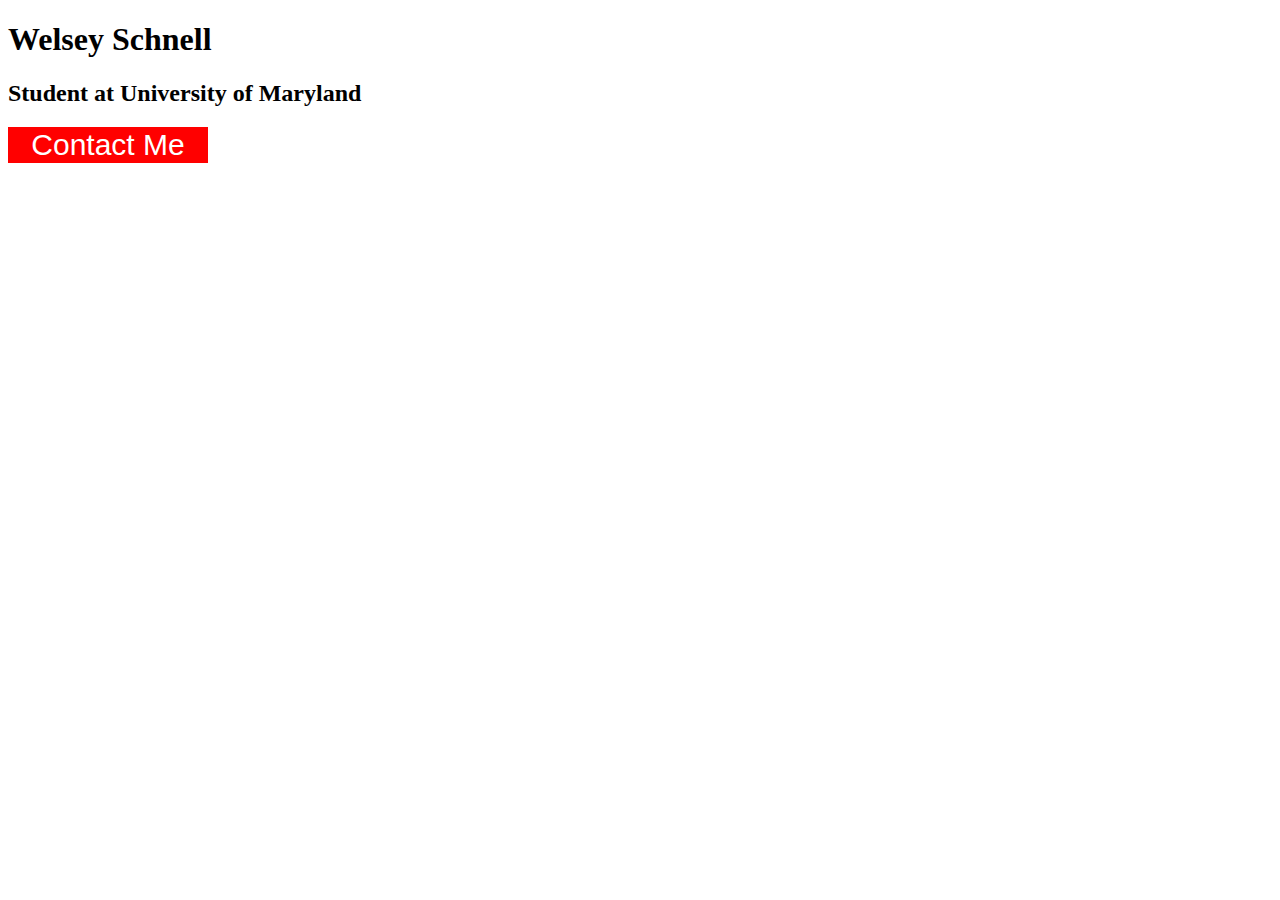
<file: button-assignment/index.html>
<!DOCTYPE html>
<html lang="en">
<head>    
    <title>Wesley Schnell Button</title>
    <link href="style.css" rel="stylesheet">
</head>
    
<body>
    <h1>Welsey Schnell</h1>
    <h2>Student at University of Maryland</h2>
    <button>Contact Me</button>
    
</body>
    
</html>
</file>
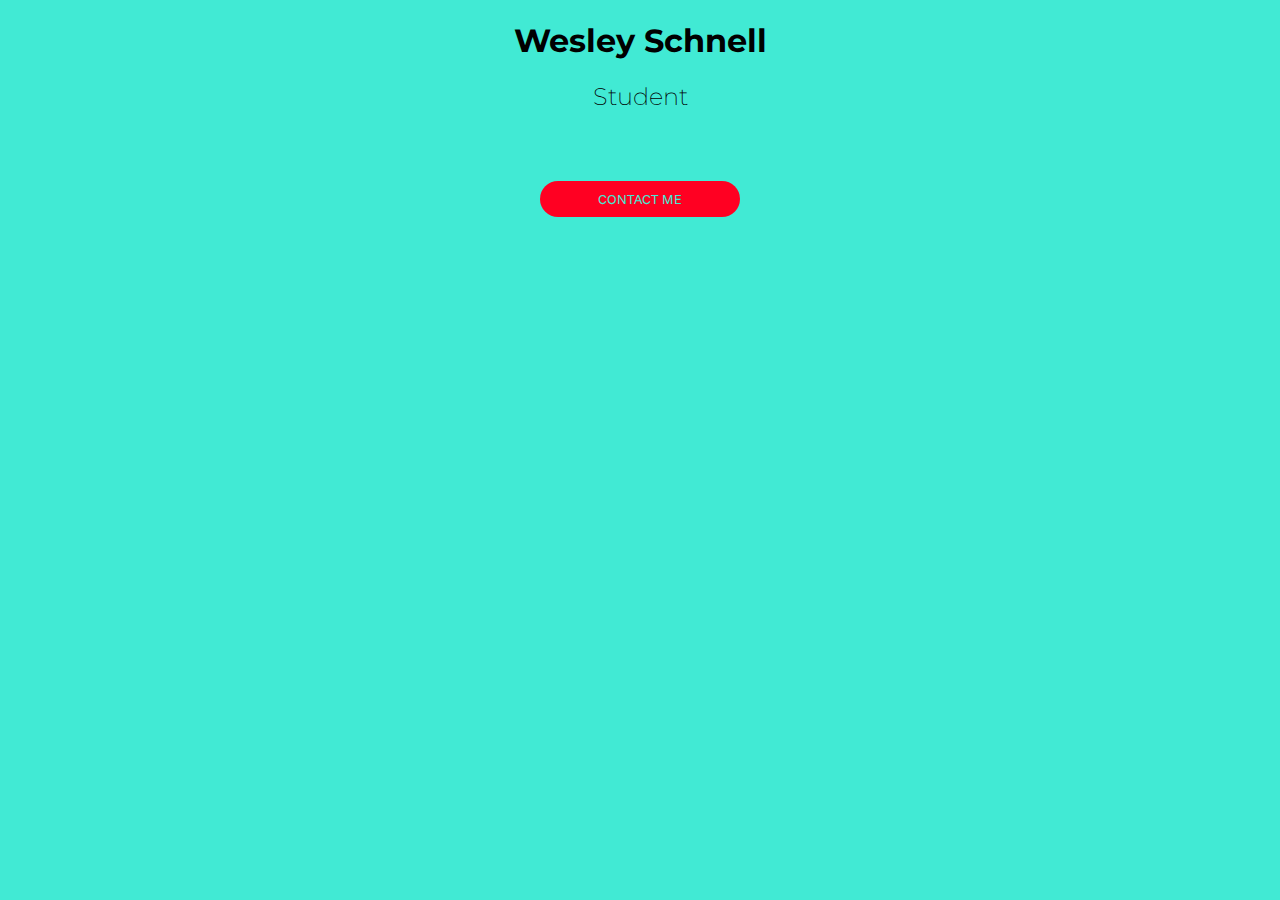
<file: Contact-button-assignment/Index.html>
<!doctype html>
<html lang="en">
    <head>
        <link rel="preconnect" href="https://fonts.googleapis.com" />
        <link rel="preconnect" href="https://fonts.gstatic.com" crossorigin />
        <link
            href="https://fonts.googleapis.com/css2?family=Funnel+Sans:ital,wght@0,300..800;1,300..800&family=Montserrat:ital,wght@0,100..900;1,100..900&display=swap"
            rel="stylesheet" />
        <link href="style.css" rel="stylesheet" />
        <title>Wesley Schnell Button</title>
    </head>

    <body>
        <h1>Wesley Schnell</h1>
        <h2>Student</h2>
        <button>Contact Me</button>
    </body>
</html>
</file>
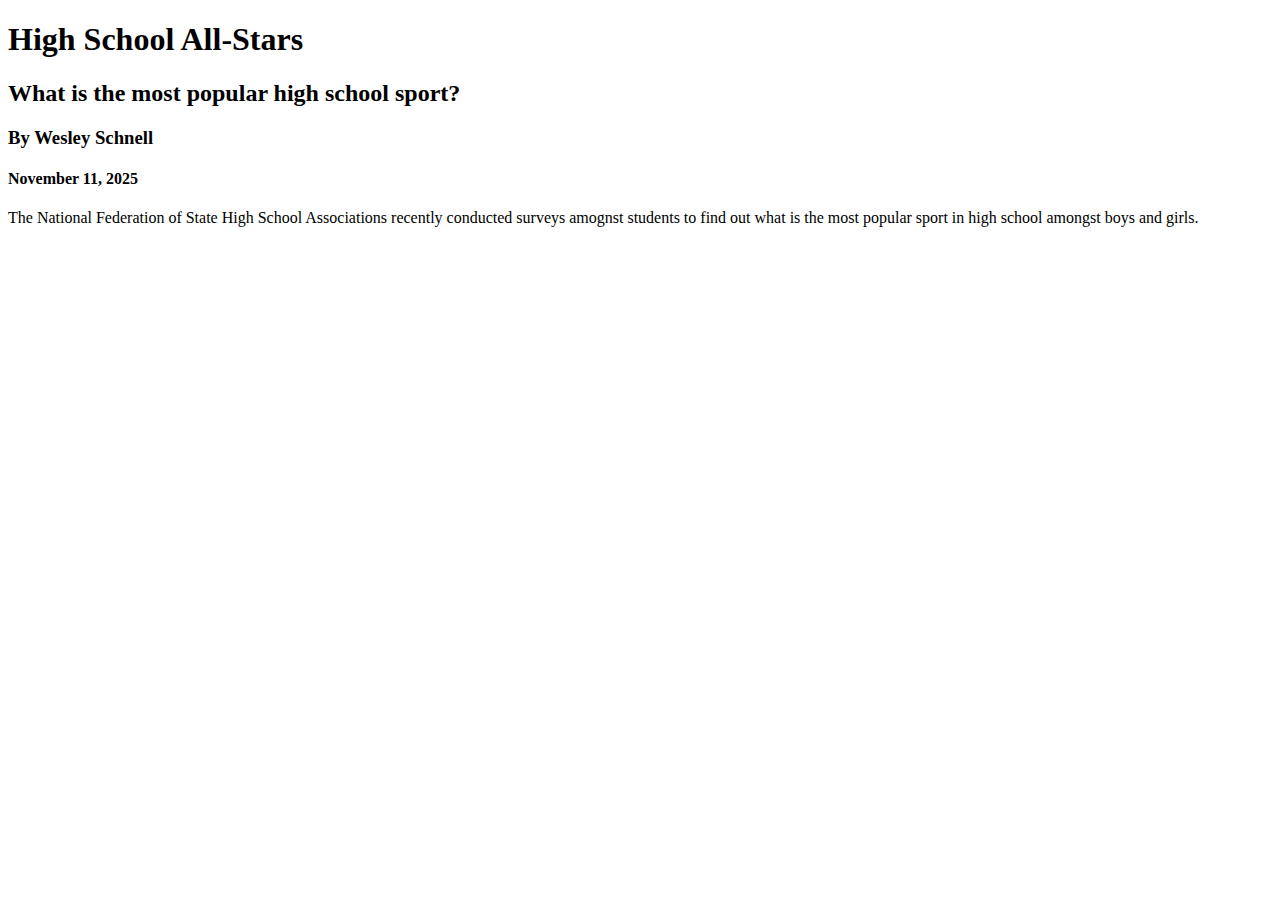
<file: Data-viz-project/index.html>
<!doctype html>
<html lang="en">
    <head>
        <title>[YOUR NAME]'s Data Story</title>
        <link href="style.css" rel="stylesheet" />
        <meta charset="utf-8" />

        <meta name="viewport" content="width=device-width, initial-scale=1, shrink-to-fit=no" />

        <!-- Bootstrap CSS -->
        <link
            href="https://cdn.jsdelivr.net/npm/bootstrap@5.3.8/dist/css/bootstrap.min.css"
            rel="stylesheet"
            integrity="sha384-sRIl4kxILFvY47J16cr9ZwB07vP4J8+LH7qKQnuqkuIAvNWLzeN8tE5YBujZqJLB"
            crossorigin="anonymous" />
    </head>

    <body>
        <div id="article">
            <h1>High School All-Stars</h1>

            <h2>What is the most popular high school sport?</h2>

            <h3 id="byline">By Wesley Schnell</h3>

            <h4 id="date">November 11, 2025</h4>

            <p>
                The National Federation of State High School Associations recently conducted surveys amognst students to
                find out what is the most popular sport in high school amongst boys and girls.
            </p>
            <div class="flourish-embed flourish-chart" data-src="visualisation/26368388">
                <script src="https://public.flourish.studio/resources/embed.js"></script>
                <noscript
                    ><img
                        src="https://public.flourish.studio/visualisation/26368388/thumbnail"
                        width="100%"
                        alt="chart visualization"
                /></noscript>
            </div>
            <div class="flourish-embed flourish-chart" data-src="visualisation/26368457">
                <script src="https://public.flourish.studio/resources/embed.js"></script>
                <noscript
                    ><img
                        src="https://public.flourish.studio/visualisation/26368457/thumbnail"
                        width="100%"
                        alt="chart visualization"
                /></noscript>
            </div>
            <div class="flourish-embed flourish-chart" data-src="visualisation/26368625">
                <script src="https://public.flourish.studio/resources/embed.js"></script>
                <noscript
                    ><img
                        src="https://public.flourish.studio/visualisation/26368625/thumbnail"
                        width="100%"
                        alt="chart visualization"
                /></noscript>
            </div>
        </div>
    </body>
</html>
</file>
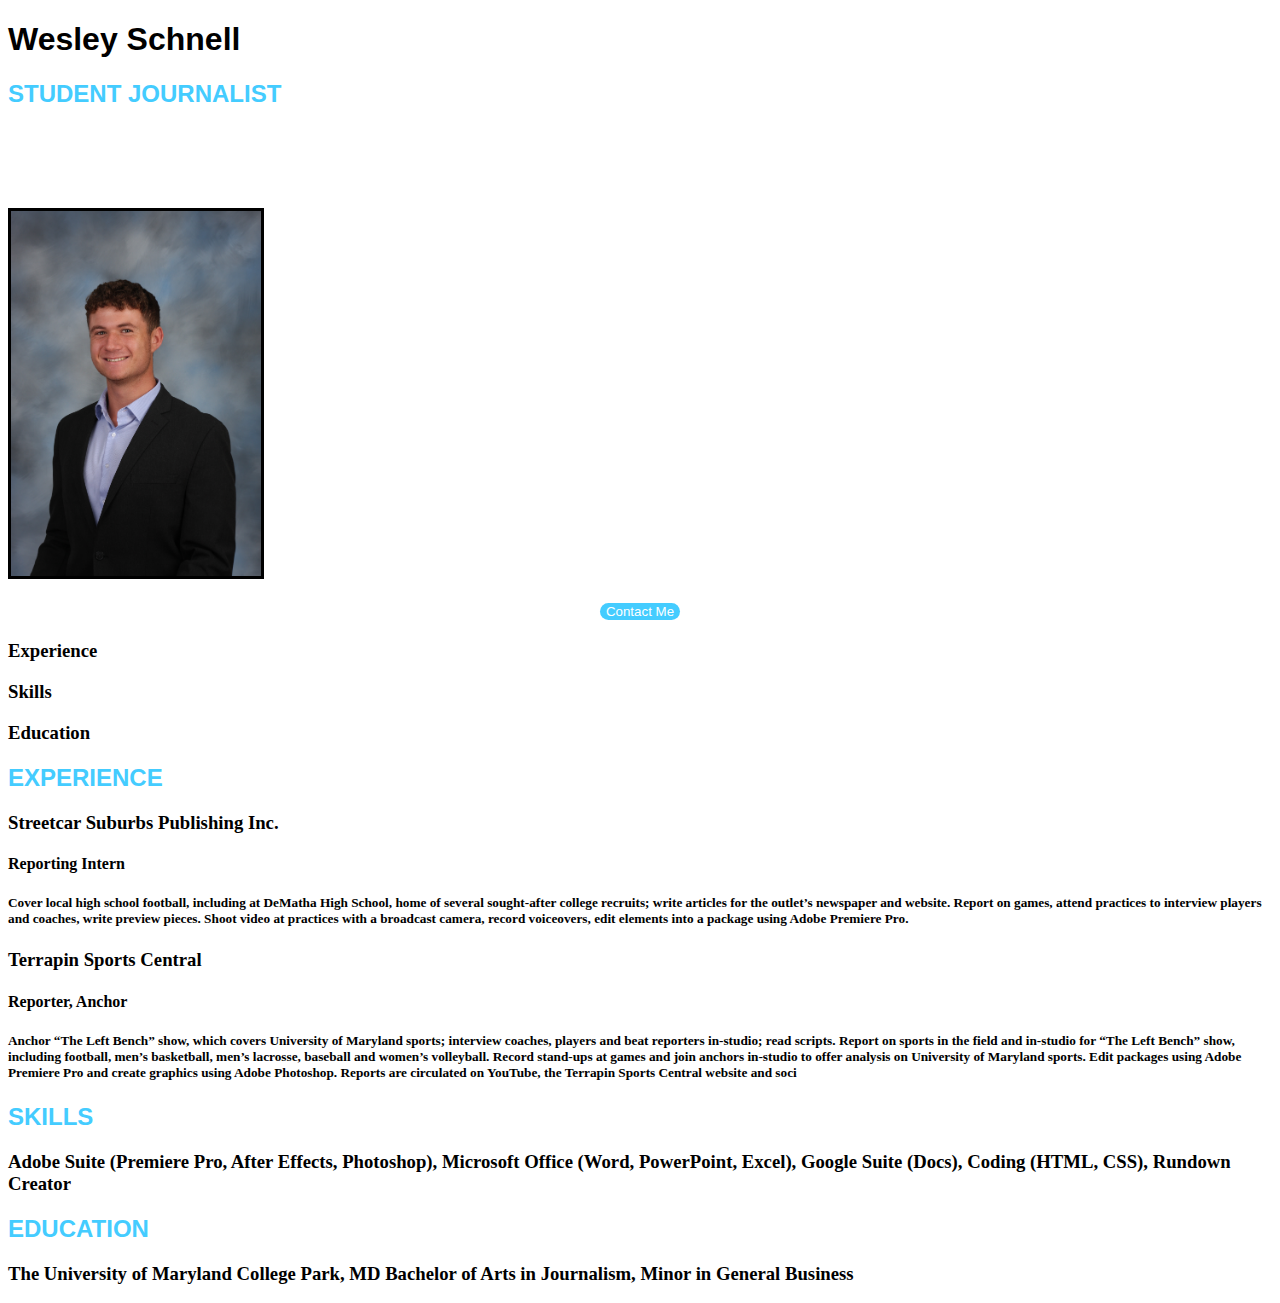
<file: online-portfolio/mockup/index.html>
<!doctype html>
<html lang="en">
    <head>
        <meta charset="utf-8" />
        <meta name="viewport" content="width=device-width, initial-scale=1" />
        <title>Wesley Schnell Portfolio</title>

        <link
            href="https://cdn.jsdelivr.net/npm/bootstrap@5.3.8/dist/css/bootstrap.min.css"
            rel="stylesheet"
            integrity="sha384-sRIl4kxILFvY47J16cr9ZwB07vP4J8+LH7qKQnuqkuIAvNWLzeN8tE5YBujZqJLB"
            crossorigin="anonymous" />
        <link href="style.css" rel="stylesheet" />
    </head>

    <body>
        <div class="container-fluid">
            <div class="row">
                <div class="col-sm-6">
                    <h1>Wesley Schnell</h1>
                    <h2>Student Journalist</h2>
                </div>
                <div class="col-sm-6">
                    <img src="IMG_8987.jpg" width="250" />
                </div>
            </div>

            <div class="row">
                <div class="col">
                    <button>Contact Me</button>
                </div>
            </div>

            <div class="row">
                <div class="col-sm-4">
                    <h3>Experience</h3>
                </div>
                <div class="col-sm-4">
                    <h3>Skills</h3>
                </div>
                <div class="col-sm-4">
                    <h3>Education</h3>
                </div>
            </div>
        </div>
        <div class="container-fluid">
            <div class="row">
                <div class="col">
                    <h2>Experience</h2>
                    <h3>Streetcar Suburbs Publishing Inc.</h3>
                    <h4>Reporting Intern</h4>
                    <h5>
                        Cover local high school football, including at DeMatha High School, home of several sought-after
                        college recruits; write articles for the outlet’s newspaper and website. Report on games, attend
                        practices to interview players and coaches, write preview pieces. Shoot video at practices with
                        a broadcast camera, record voiceovers, edit elements into a package using Adobe Premiere Pro.
                    </h5>
                    <h3>Terrapin Sports Central</h3>
                    <h4>Reporter, Anchor</h4>
                    <h5>
                        Anchor “The Left Bench” show, which covers University of Maryland sports; interview coaches,
                        players and beat reporters in-studio; read scripts. Report on sports in the field and in-studio
                        for “The Left Bench” show, including football, men’s basketball, men’s lacrosse, baseball and
                        women’s volleyball. Record stand-ups at games and join anchors in-studio to offer analysis on
                        University of Maryland sports. Edit packages using Adobe Premiere Pro and create graphics using
                        Adobe Photoshop. Reports are circulated on YouTube, the Terrapin Sports Central website and soci
                    </h5>
                </div>
            </div>
        </div>
        <div class="container-fluid">
            <div class="row">
                <div class="col">
                    <h2>Skills</h2>
                    <h3>Adobe Suite (Premiere Pro, After Effects, Photoshop), Microsoft Office (Word, PowerPoint,
Excel), Google Suite (Docs), Coding (HTML, CSS), Rundown Creator </h3>
                </div>
            </div>
        </div>
        <div class="container-fluid">
            <div class="row">
                <div class="col">
                    <h2>Education</h2>
                    <h3>The University of Maryland College Park, MD
Bachelor of Arts in Journalism, Minor in General Business</h3>
                </div>
            </div>
        </div>
    </body>
</html>
</file>
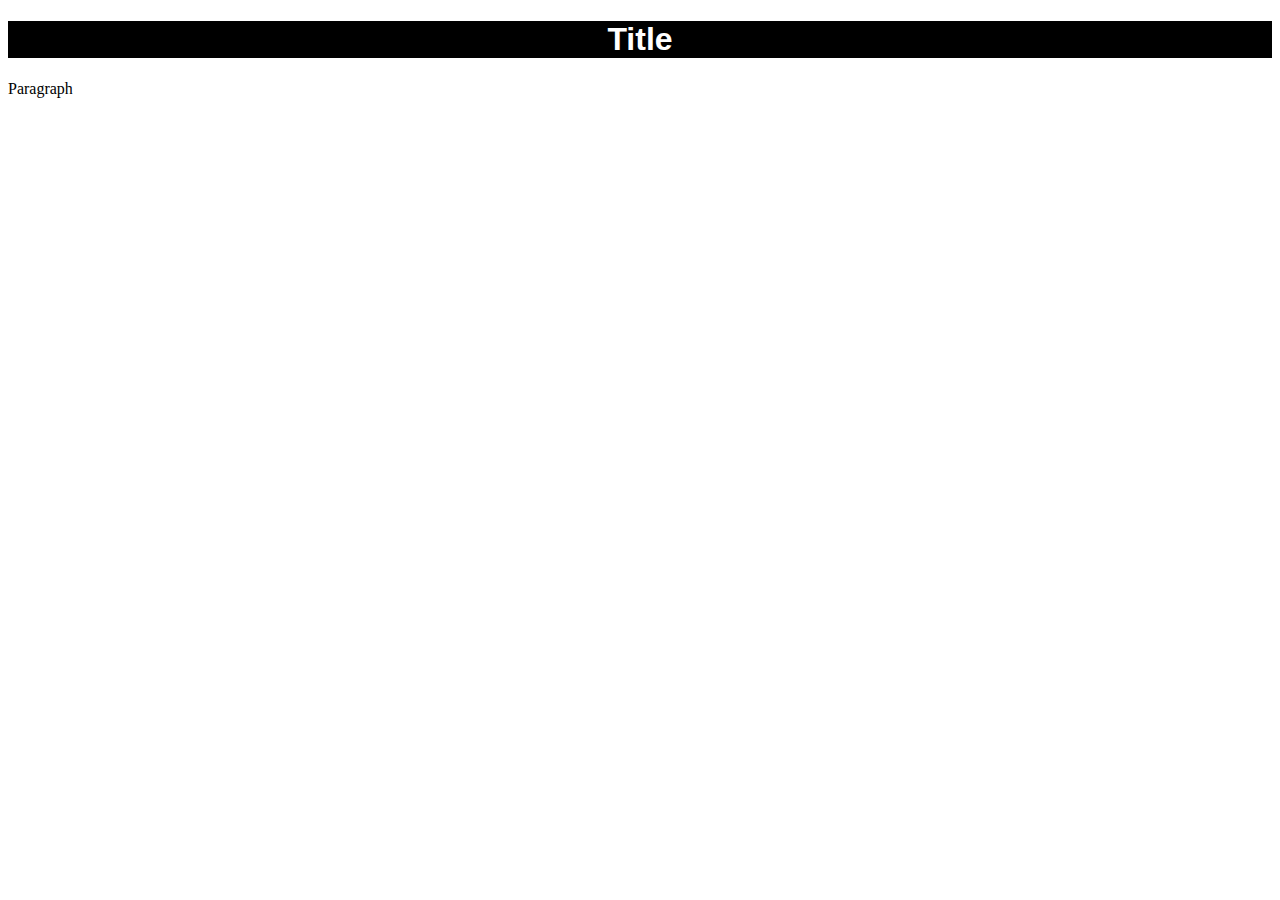
<file: Styled-text.html>
<!doctype html>
<html lang="en">
    <head>
        <title>Stytled Text</title>
    </head>

    <body>
        <h1 style="background-color: black; color: white; text-align: center; font-family: Arial, Helvetica, sans-serif;">Title</h1>
        <p>Paragraph</p>
    </body>
</html>
</file>
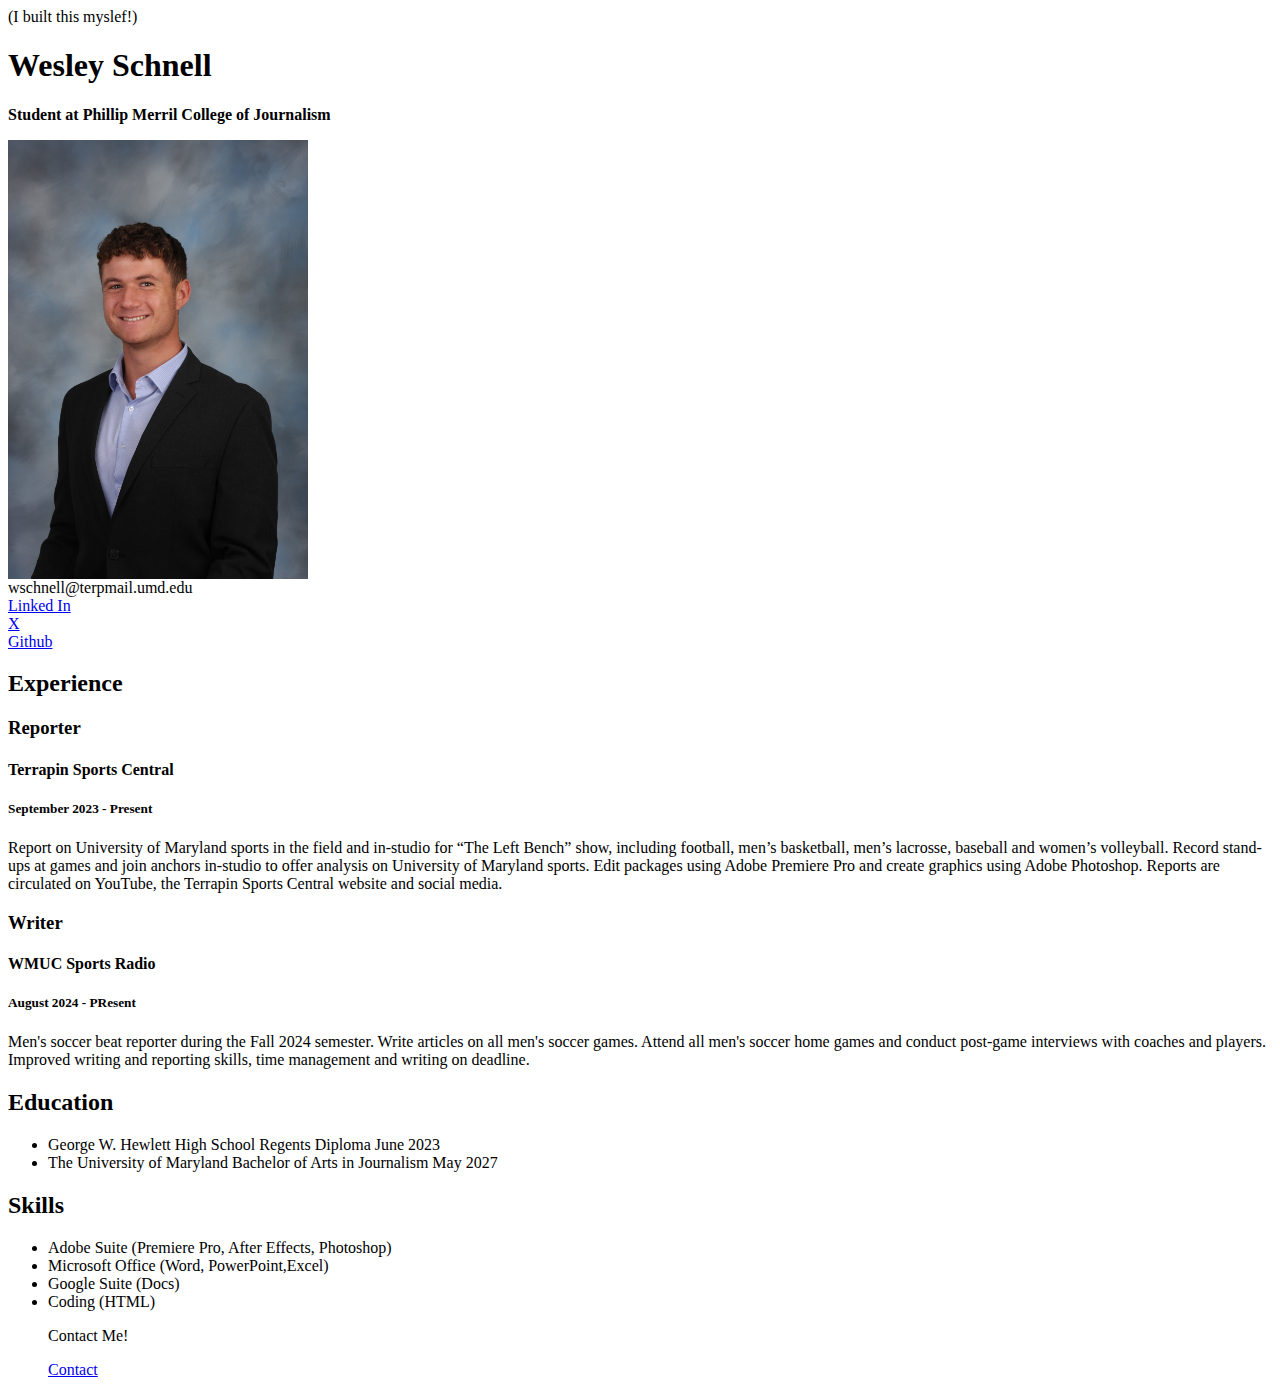
<file: online-portfolio/resume.html>
<html>
(I built this myslef!)
<head>
    <title>Wesley Schnell Resume</title>
    </head>

    
    
   <body>
       <h1>Wesley Schnell</h1>
       <p><strong>Student at Phillip Merril College of Journalism</strong></p>
       <img src="IMG_8987.jpg" alt="A photo of Wesley Schnell" width="300">
       <div id="contact">
    wschnell@terpmail.umd.edu<br>
     <a href="ttp://www.linkedin.com/in/wesley-l-schnell">Linked In</a>
          <br>
          <a href="https://x.com/wesleyschnelltv">X</a>
          <br>
          <a href="https://github.com/wschnell7/Wesley-Schnell-J352">Github</a>
   
       </div>
       <h2>Experience</h2>
       <h3>Reporter</h3>
       <h4>Terrapin Sports Central</h4>
       <h5>September 2023 - Present</h5>
       <p>Report on University of Maryland sports in the field and in-studio for “The Left Bench” show, including
football, men’s basketball, men’s lacrosse, baseball and women’s volleyball. Record stand-ups at games and join anchors in-studio to offer analysis on University of Maryland sports.
Edit packages using Adobe Premiere Pro and create graphics using Adobe Photoshop. Reports are circulated on YouTube, the Terrapin Sports Central website and social media.</p>
       
       <h3>Writer</h3>
       <h4>WMUC Sports Radio</h4>
       <h5>August 2024 - PResent</h5>
       <p>Men's soccer beat reporter during the Fall 2024 semester. Write articles on all men's soccer games. Attend all men's soccer home games and conduct post-game interviews with coaches and players. Improved writing and reporting skills, time management and writing on deadline.</p>
       
    
       <h2>Education</h2>
       
       <ul>
       <li>George W. Hewlett High School
Regents Diploma June 2023</li>
        <li>The University of Maryland
Bachelor of Arts in Journalism May 2027</li>
       </ul>
       
       <h2>Skills</h2>
       <ul>
       <li>Adobe Suite (Premiere Pro, After Effects, Photoshop)</li>
        <li>Microsoft Office (Word, PowerPoint,Excel)</li>
        <li>Google Suite (Docs)</li>
        <li>Coding (HTML)</li>
          
          <p>Contact Me!</p>
          <a href="Contact.hmtl">Contact</a>
          
        
       </ul>
    </body> 
    
    
    
</html>
</file>
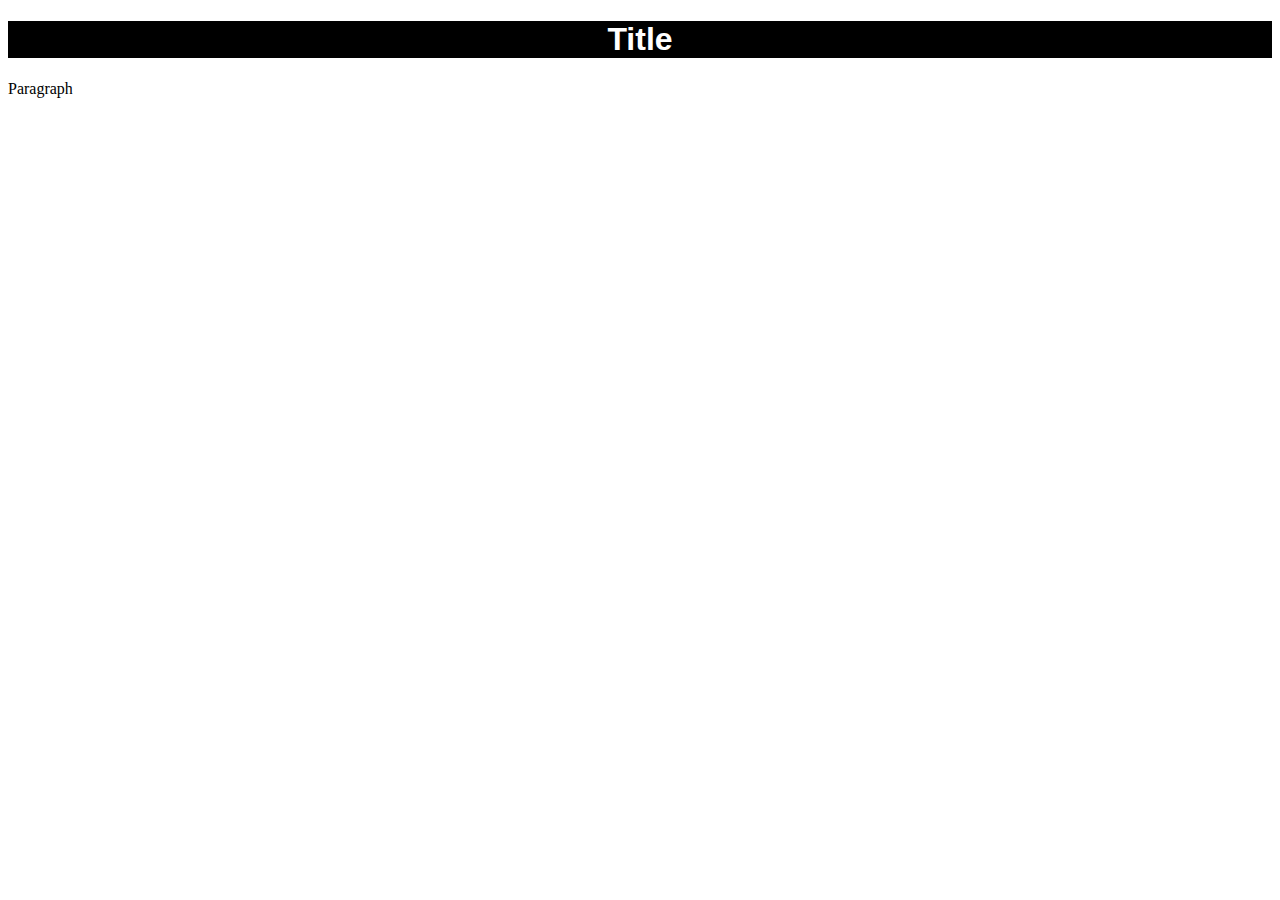
<file: styling-assignment/Styled-text.html>
<!doctype html>
<html lang="en">
    <head>
        <title>Stytled Text</title>
   <link href="style.css" rel="stylesheet">
    </head>

    <body>
        <h1>Title</h1>
        <p>Paragraph</p>
    </body>
</html>
</file>
<file: button-assignment/style.css>
button {
    background-color: red;
    color: white;
    font-size: 30px;
    border: none;
    width: 200px;
    
    
    
}
</file>
<file: Contact-button-assignment/style.css>
/*
MY COLOR PALETTE
Color 1 - #011627
Color 2 - #FF0022
Color 3 - #41EAD4
Color 4 - #FDFFFC
Color 5 - #B91372
*/

body {
    background-color: #41ead4;
    text-align: center;
}

button {
    background-color: #ff0022;
    color: #41ead4;
    text-transform: uppercase;
    width: 200px;
    padding: 10px;
    margin-top: 50px;
    border: none;
    border-radius: 100px;
}

button:hover {
    color: #011627;
}

h1 {
    font-family: "Montserrat", sans-serif;
}

h2 {
    font-family: "Montserrat", sans-serif;
    font-weight: 200;
}
button {
    font-family: "Funnel Sans", sans-serif;
}
</file>
<file: Data-viz-project/style.css>
h1 {
    font-family: Cambria, Cochin, Georgia, Times,;
    font-weight: bold

}
h2 {
    font-family: Cambria, Cochin, Georgia, Times, 
}

#byline {
    font-family: Cambria, Cochin, Georgia, Times, 
}
</file>
<file: online-portfolio/mockup/style.css>
@media screen {
    img {
        width: 250px;
        margin: 80px 200px 0px 0px;
        border: solid black;
    }

    h1 {
        font-family: sans-serif;
        font-weight: 700;
    }
    h2 {
        font-family: Verdana, Geneva, Tahoma, sans-serif;
        text-transform: uppercase;
        color: #44ccff;
    }

    button {
        background-color: #44ccff;
        border: none;
        border-radius: 500px;
        color: white;
        text-align: center;
        display: block;
        margin-top: 20px;
        margin-bottom: 20px;
        margin: 20px auto 20px auto;
    }

    button:hover {
        background-color: #7494ea;
    }

}
@media
</file>
<file: styling-assignment/style.css>
h1 {
    background-color: black;
    color: white;
    text-align: center;
    font-family: Arial;
    font-size: 30
}
</file>
